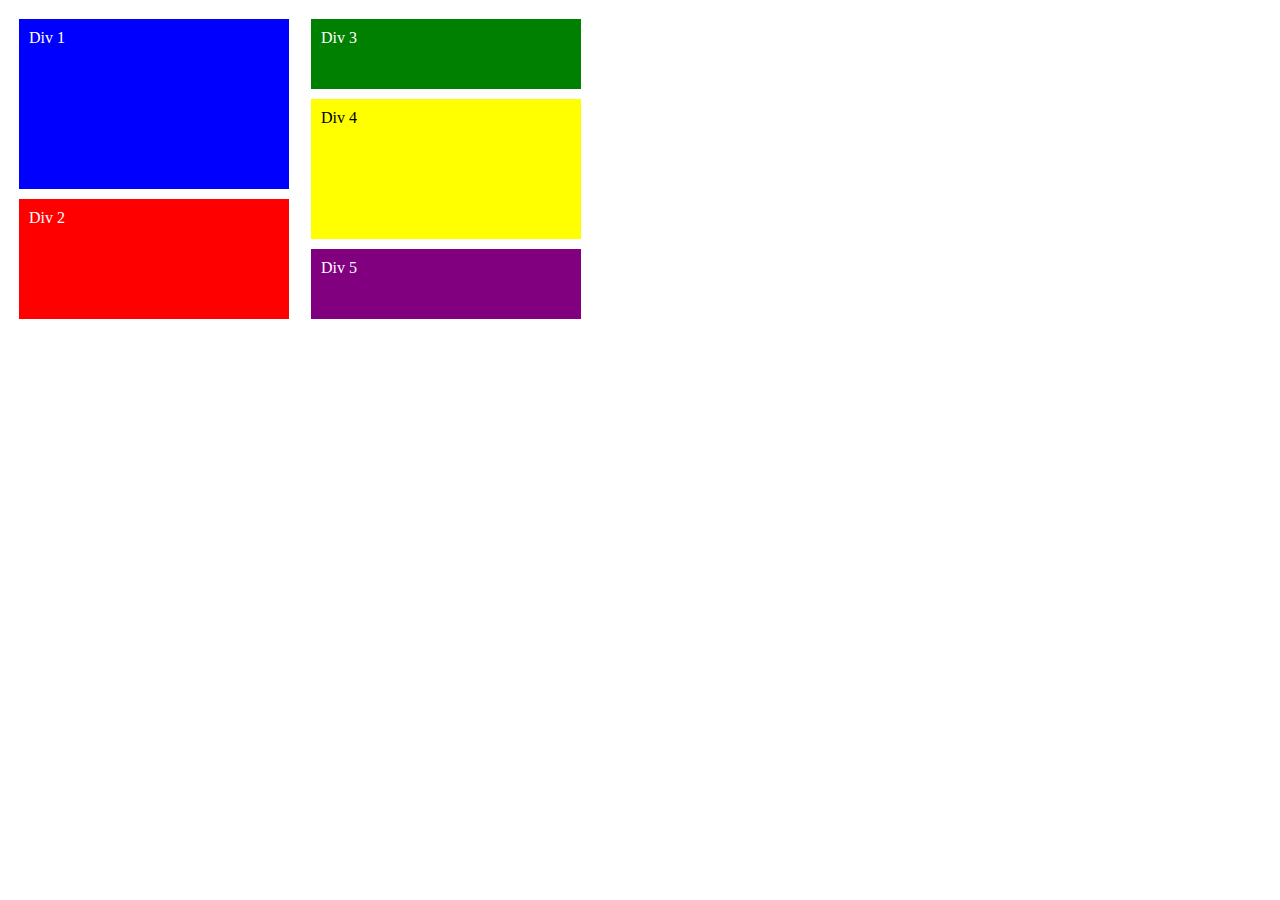
<file: index.html>
<!DOCTYPE html>
<html lang="en">
<head>
    <meta charset="UTF-8">
    <title>Title</title>
    <link rel="stylesheet" href="estilos.css">
</head>
<body>
    <div class="columna izquierda">
        <div id="div1">Div 1</div>
        <div id="div2">Div 2</div>
    </div>
    <div class="columna derecha">
        <div id="div3">Div 3</div>
        <div id="div4">Div 4</div>
        <div id="div5">Div 5</div>
    </div>
    <div class="clear"></div>
</body>
</html>
</file>
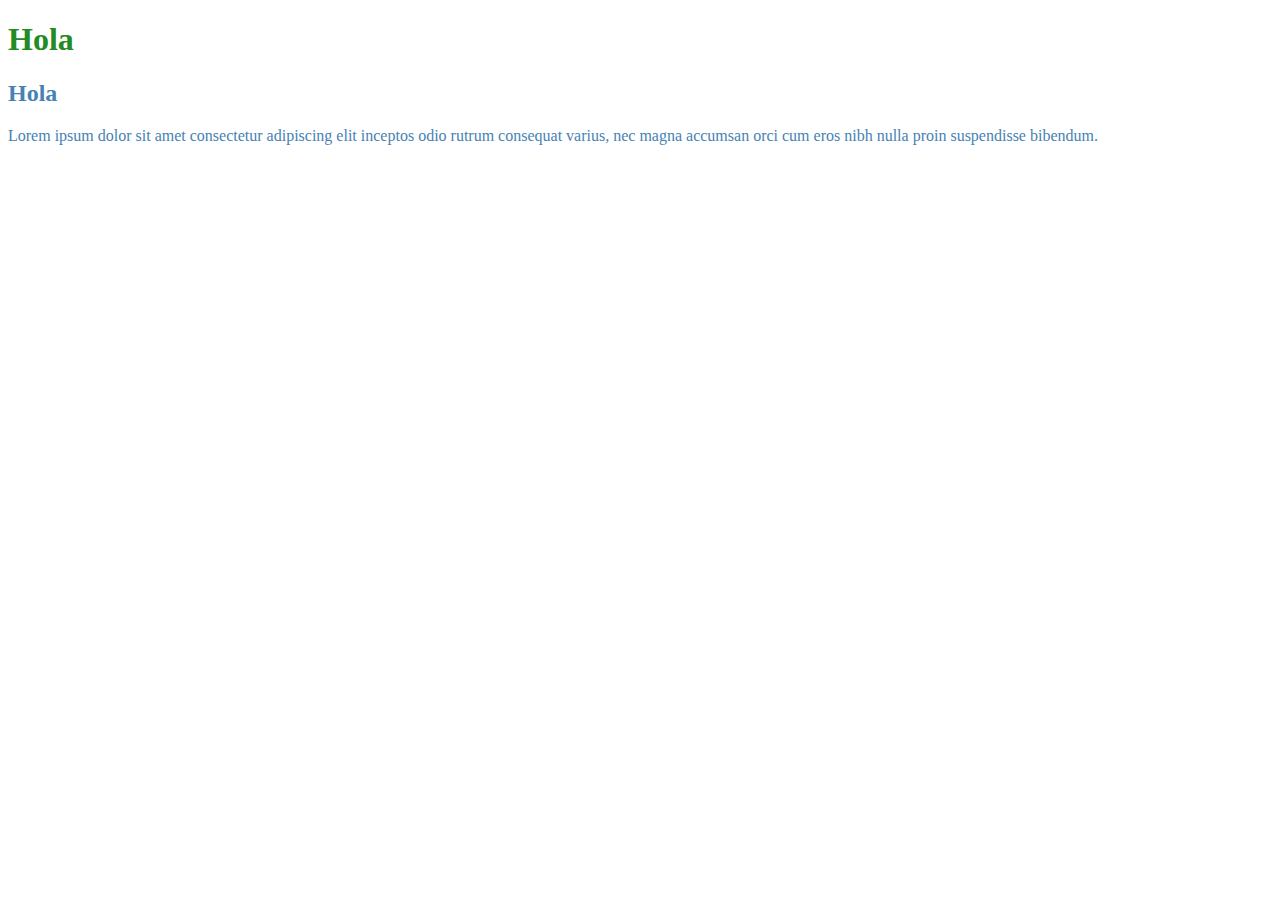
<file: index2.html>
<!DOCTYPE html>
<html lang="en">
<head>
    <meta charset="UTF-8">
    <title>Title</title>
    <link rel="stylesheet" href="estilos2.css">
</head>
<body>
<h1 id="h1"> Hola </h1>
<h2 id="h2"> Hola </h2>
<p id="p">Lorem ipsum dolor sit amet consectetur adipiscing elit inceptos odio rutrum consequat varius, nec magna accumsan orci cum eros nibh nulla proin suspendisse bibendum. </p>
</body>
</html>
</file>
<file: estilos.css>
.columna {
    float: left;
    padding: 1px;
}

/* Aplica estilo a los divs para diferenciarlos y manejar su espaciado */
#div1, #div2, #div3, #div4, #div5 {
    margin: 10px;
    padding: 10px;
    color: white;
    width: 250px;
}

.clear {
    clear: both;
}


#div1 { background-color: blue;

    height: 150px;
}
#div2 { background-color: red;

    height: 100px;
}
#div3 { background-color: green;

    height: 50px;

}
#div4 { background-color: yellow; color: black;

    height: 120px;

}
#div5 { background-color: purple;

    height: 50px;
}
</file>
<file: estilos2.css>
#h1{
    color:forestgreen;
}

#h2{
    color: #4682B4;
}

#p{
    color: rgb(70, 130, 180);
}
</file>
